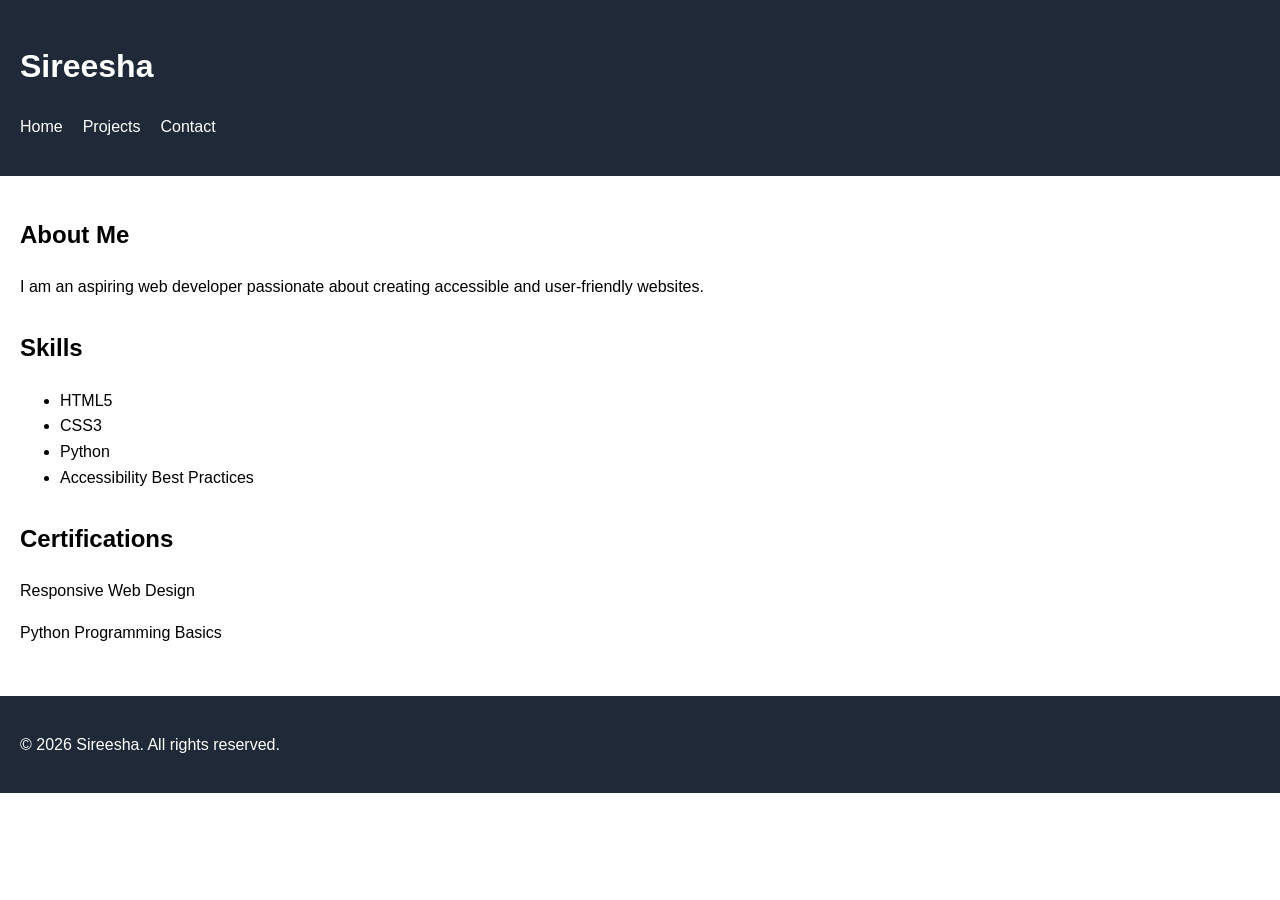
<file: index.html>
<!DOCTYPE html>
<html lang="en">
<head>
    <meta charset="UTF-8">
    <meta name="viewport" content="width=device-width, initial-scale=1.0">

    <!-- SEO -->
    <title>Sireesha | Portfolio</title>
    <meta name="description"
          content="Portfolio of Kiran Kumar showcasing projects, skills, and contact information.">
    <meta name="keywords"
          content="portfolio, web developer, HTML5, accessibility, semantic HTML">
    <meta name="author" content="Sireesha">

    <link rel="stylesheet" href="style.css">
</head>

<body>

<header>
    <h1>Sireesha</h1>

    <nav aria-label="Main Navigation">
        <ul>
            <li><a href="index.html" aria-current="page">Home</a></li>
            <li><a href="projects.html">Projects</a></li>
            <li><a href="contact.html">Contact</a></li>
        </ul>
    </nav>
</header>

<main>

    <section aria-labelledby="about-heading">
        <h2 id="about-heading">About Me</h2>

        <p>
            I am an aspiring web developer passionate about creating
            accessible and user-friendly websites.
        </p>
    </section>

    <section aria-labelledby="skills-heading">
        <h2 id="skills-heading">Skills</h2>

        <ul>
            <li>HTML5</li>
            <li>CSS3</li>
            <li>Python</li>
            <li>Accessibility Best Practices</li>
        </ul>
    </section>

    <aside aria-labelledby="cert-heading">
        <h2 id="cert-heading">Certifications</h2>

        <p>Responsive Web Design</p>
        <p>Python Programming Basics</p>
    </aside>

</main>

<footer>
    <p>&copy; 2026 Sireesha. All rights reserved.</p>
</footer>

</body>
</html>
</file>
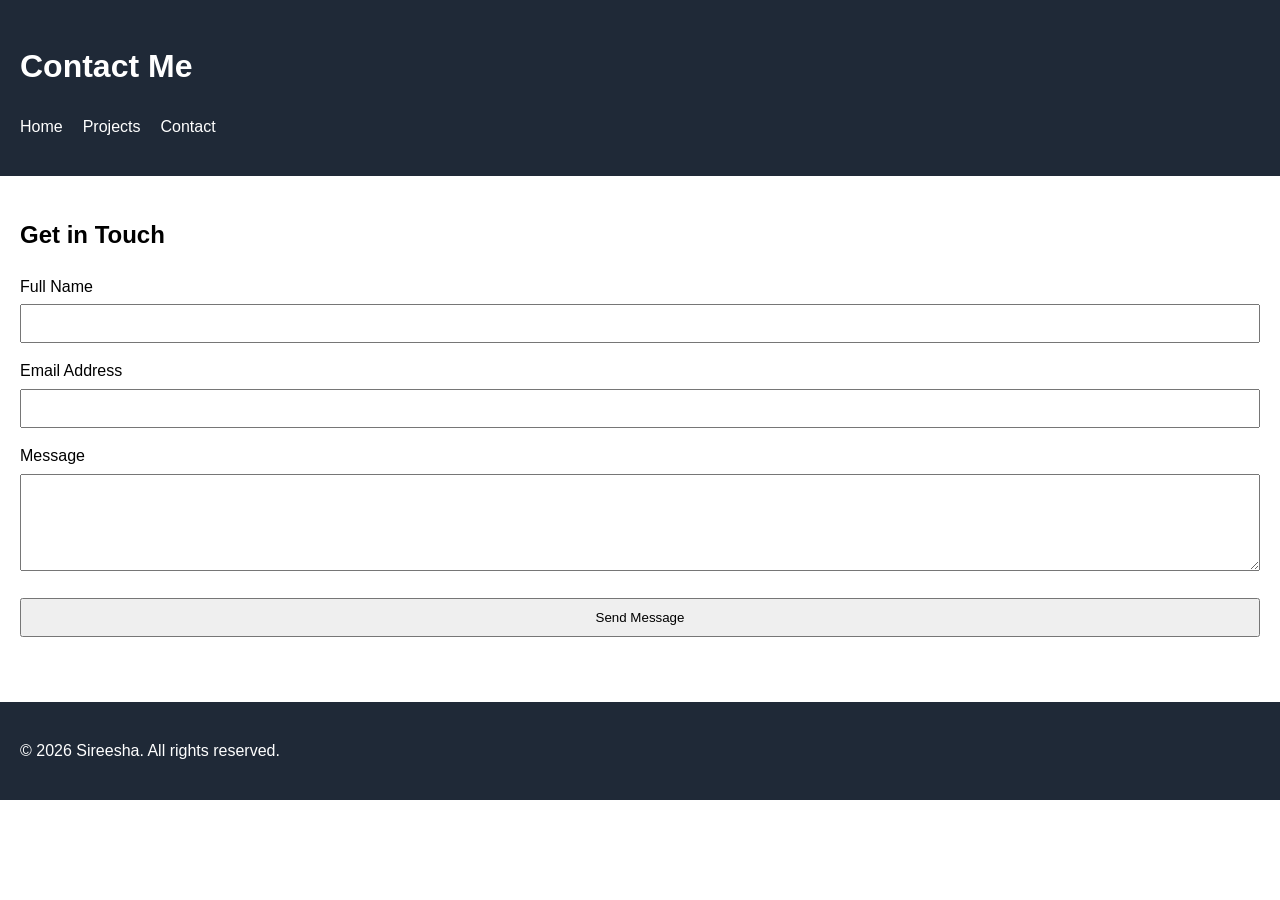
<file: contact.html>
<!DOCTYPE html>
<html lang="en">
<head>
    <meta charset="UTF-8">
    <meta name="viewport" content="width=device-width, initial-scale=1.0">

    <title>Contact | Sireesha</title>

    <meta name="description"
          content="Contact Kiran Kumar through the accessible contact form.">

    <link rel="stylesheet" href="style.css">
</head>

<body>

<header>
    <h1>Contact Me</h1>

    <nav aria-label="Main Navigation">
        <ul>
            <li><a href="index.html">Home</a></li>
            <li><a href="projects.html">Projects</a></li>
            <li><a href="contact.html" aria-current="page">Contact</a></li>
        </ul>
    </nav>
</header>

<main>

    <section aria-labelledby="contact-heading">
        <h2 id="contact-heading">Get in Touch</h2>

        <form action="#" method="post" aria-label="Contact Form">

            <div>
                <label for="name">Full Name</label>

                <input
                    type="text"
                    id="name"
                    name="name"
                    required
                    aria-required="true">
            </div>

            <div>
                <label for="email">Email Address</label>

                <input
                    type="email"
                    id="email"
                    name="email"
                    required
                    aria-required="true">
            </div>

            <div>
                <label for="message">Message</label>

                <textarea
                    id="message"
                    name="message"
                    rows="5"
                    required
                    aria-required="true"></textarea>
            </div>

            <button type="submit">
                Send Message
            </button>

        </form>

    </section>

</main>

<footer>
    <p>&copy; 2026 Sireesha. All rights reserved.</p>
</footer>

</body>
</html>
</file>
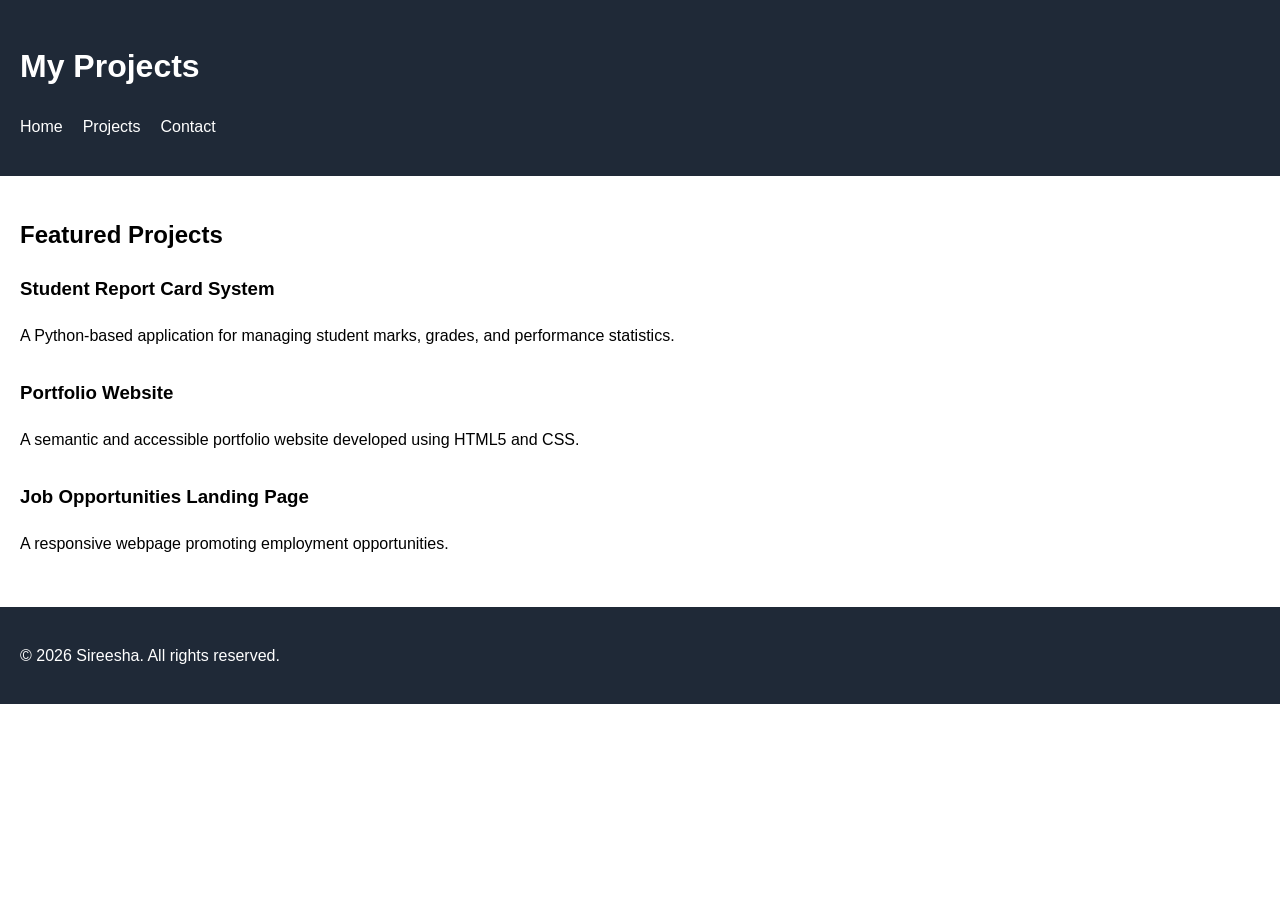
<file: project.html>
<!DOCTYPE html>
<html lang="en">
<head>
    <meta charset="UTF-8">
    <meta name="viewport" content="width=device-width, initial-scale=1.0">

    <title>Projects | Sireesha</title>

    <meta name="description"
          content="Explore projects created by Sireesha.">

    <link rel="stylesheet" href="style.css">
</head>

<body>

<header>
    <h1>My Projects</h1>

    <nav aria-label="Main Navigation">
        <ul>
            <li><a href="index.html">Home</a></li>
            <li><a href="projects.html" aria-current="page">Projects</a></li>
            <li><a href="contact.html">Contact</a></li>
        </ul>
    </nav>
</header>

<main>

    <section aria-labelledby="project-heading">
        <h2 id="project-heading">Featured Projects</h2>

        <article>
            <h3>Student Report Card System</h3>

            <p>
                A Python-based application for managing student marks,
                grades, and performance statistics.
            </p>
        </article>

        <article>
            <h3>Portfolio Website</h3>

            <p>
                A semantic and accessible portfolio website developed
                using HTML5 and CSS.
            </p>
        </article>

        <article>
            <h3>Job Opportunities Landing Page</h3>

            <p>
                A responsive webpage promoting employment opportunities.
            </p>
        </article>

    </section>

</main>

<footer>
    <p>&copy; 2026 Sireesha. All rights reserved.</p>
</footer>

</body>
</html>
</file>
<file: style.css>
* {
    box-sizing: border-box;
}

body {
    font-family: Arial, sans-serif;
    line-height: 1.6;
    margin: 0;
}

header,
footer {
    background-color: #1f2937;
    color: white;
    padding: 20px;
}

nav ul {
    list-style: none;
    display: flex;
    gap: 20px;
    padding: 0;
}

nav a {
    color: white;
    text-decoration: none;
}

nav a:hover,
nav a:focus {
    text-decoration: underline;
}

main {
    padding: 20px;
}

section,
article,
aside {
    margin-bottom: 30px;
}

input,
textarea,
button {
    width: 100%;
    padding: 10px;
    margin-top: 5px;
    margin-bottom: 15px;
}

button {
    cursor: pointer;
}

button:hover,
button:focus {
    outline: 3px solid black;
}

a:focus,
input:focus,
textarea:focus {
    outline: 3px solid blue;
}
</file>
